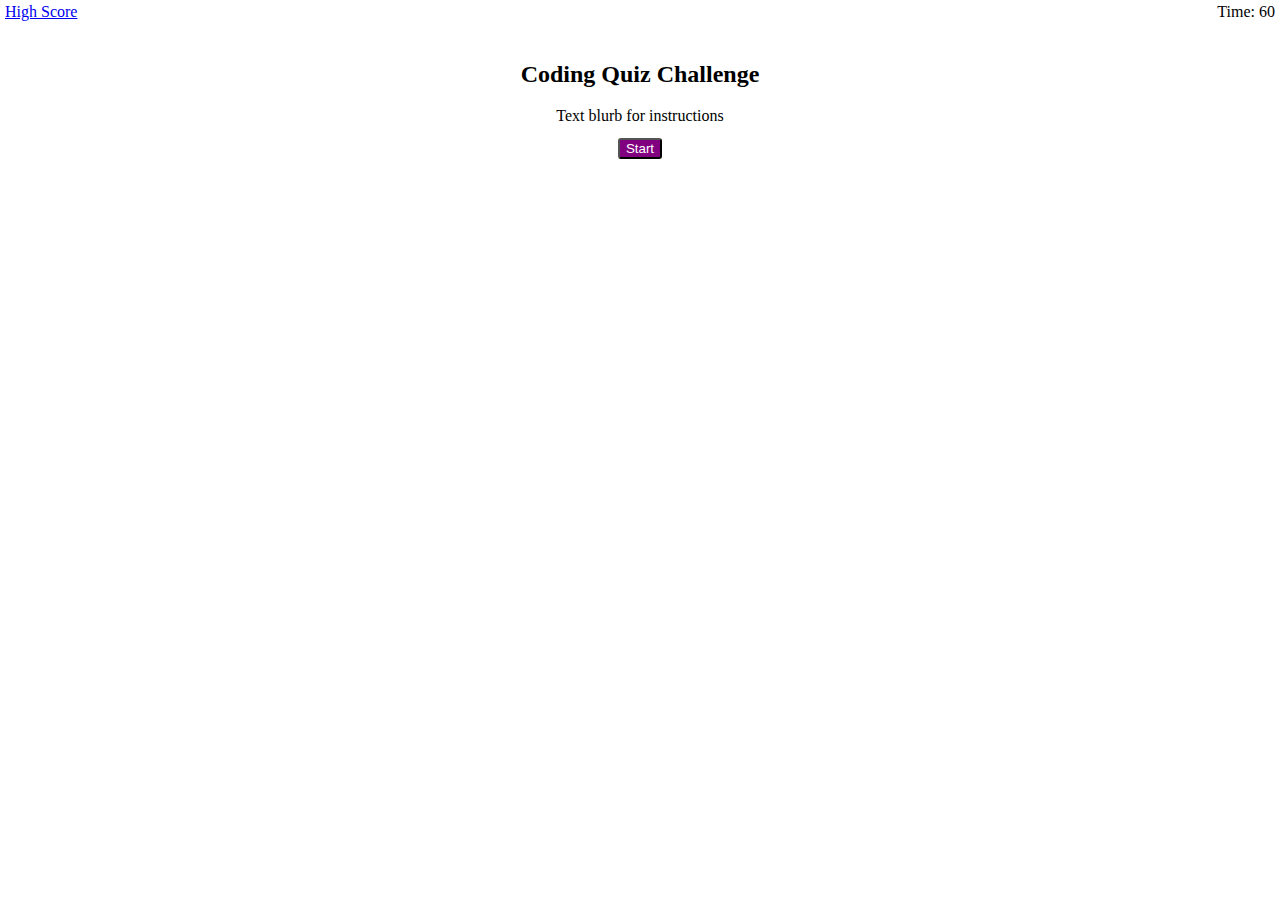
<file: index.html>
<!DOCTYPE html>
<html>
    <head>
        <title>Coding Quiz Challenge</title>
        <link rel="stylesheet" href="assets/css/reset.css">
        <link rel="stylesheet" href="assets/css/style.css">
    </head>
    <body>
        <header>
            <div class="highscore"><span><a href="highscore.html">High Score</a></span></div>
            <div class="timer"><span>Time: </span><span id="countdown">60</span></div>
        </header>
        <section class="main">
            <section id="intro">
                <h1 >Coding Quiz Challenge</h1>
                <p>Text blurb for instructions</p>
                <button type="button" onclick="quizInit()">Start</button>
            </section>
            <section id="quiz">
                <section id="quiz-main">
                    <h2 id="question-text">Question Placeholder</h2>
                    <div id="answers">
                        <button value="1" class="answer">1. Answer 1</button>
                        <button value="2" class="answer">2. Answer 2</button>
                    </div>
                </section>
            </section>
            <section id="save-score">
                <h2>All done!</h2>
                <p>Your score was <span id="final-score"></span>!</p>
                <p>Input your initials and save your score</p>
                <label>Enter initials: </label>
                <input id="player-initials" type="text" id="score-initials">
                <button onclick="saveScore()" value="Submit">Submit</button>
            </section>
            <section id="quiz-feedback">
                <span id="feedback-text">Placeholder feeback text!</span>
            </section>
        </section>
        <script src="assets/js/quiz.js"></script>
    </body>
</html>
</file>
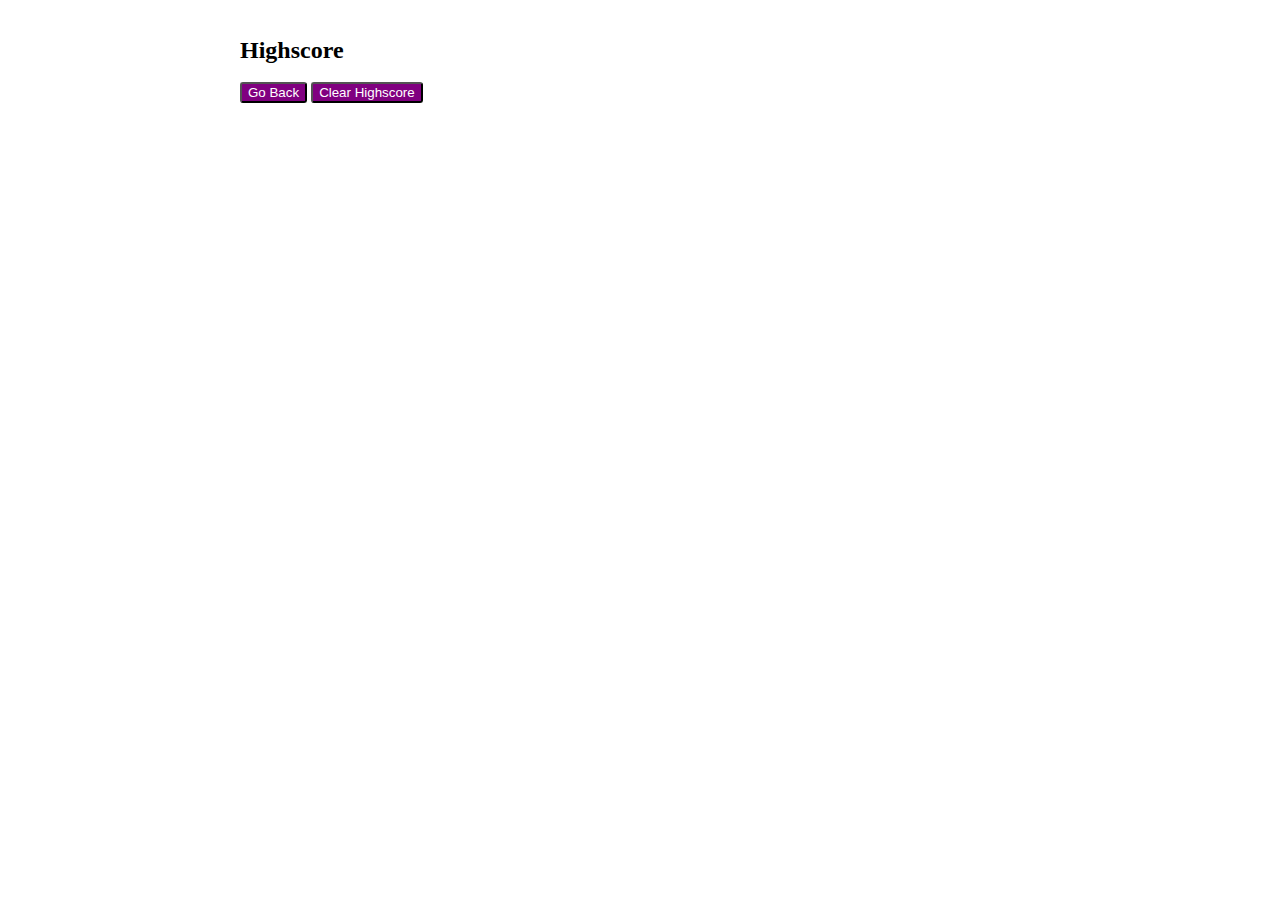
<file: highscore.html>
<!DOCTYPE html>
<html>
    <head>
        <title>Quiz Highscore</title>
        <link rel="stylesheet" href="assets/css/reset.css">
        <link rel="stylesheet" href="assets/css/style.css">
    </head>
    <body>
        <section class="main">
            <section>
                <h1>Highscore</h1>
                <ul id="highscore-list"></ul>
                <button onclick="back()">Go Back</button>
                <button onclick="clearScores()">Clear Highscore</button>
                <script src="assets/js/highscore.js"></script>
            </section>
        </section>
    </body>
</html>
</file>
<file: assets/css/style.css>
:root {

}

/*********************
General element styles
**********************/

body {
    line-height: 1.5;

}

button{
    border-radius: 3px;
    background-color: purple;
    color:white;
}

button:hover{
    background-color: rgb(133, 72, 133);
}

h1{
    font-weight: bold;
    font-size: x-large;
    margin-bottom: .5em;
}

h2{
    font-weight: bold;
    font-size: large;
    margin-bottom: .5em;
}
p{
    margin-bottom: .5em;
}

/*****
Header format
*****/
header{
    display: flex;
    flex-direction: row;
    justify-content: space-between;
    padding-left: 5px;
    padding-right: 5px;
}


/*****
Style main content
*****/

.main{
    display: flex;
    flex-direction: column;
    align-items:center;
    padding-top: 2em;
}

.main section{
    width: 800px;
}

/********
Intro section
********/
#intro{
    text-align:center;
}

/********
Quiz section
********/

#quiz-main{
    padding-bottom: .5em;
}

#quiz-feedback{
    border-top: solid;
    border-color: lightgrey;
    padding-top: .5em;
}

#answers{
    display: flex;
    flex-direction: column;
    align-items:flex-start;
}

.answer{
    margin-top: 2px;
    margin-bottom: 2px;
}

.feedback-text{
    font-style: italic;
}

/*****
Init states
*****/
#quiz{
    display: none;
}
#quiz-feedback{
    display: none;
}

#save-score{
    display: none;
}
</file>
